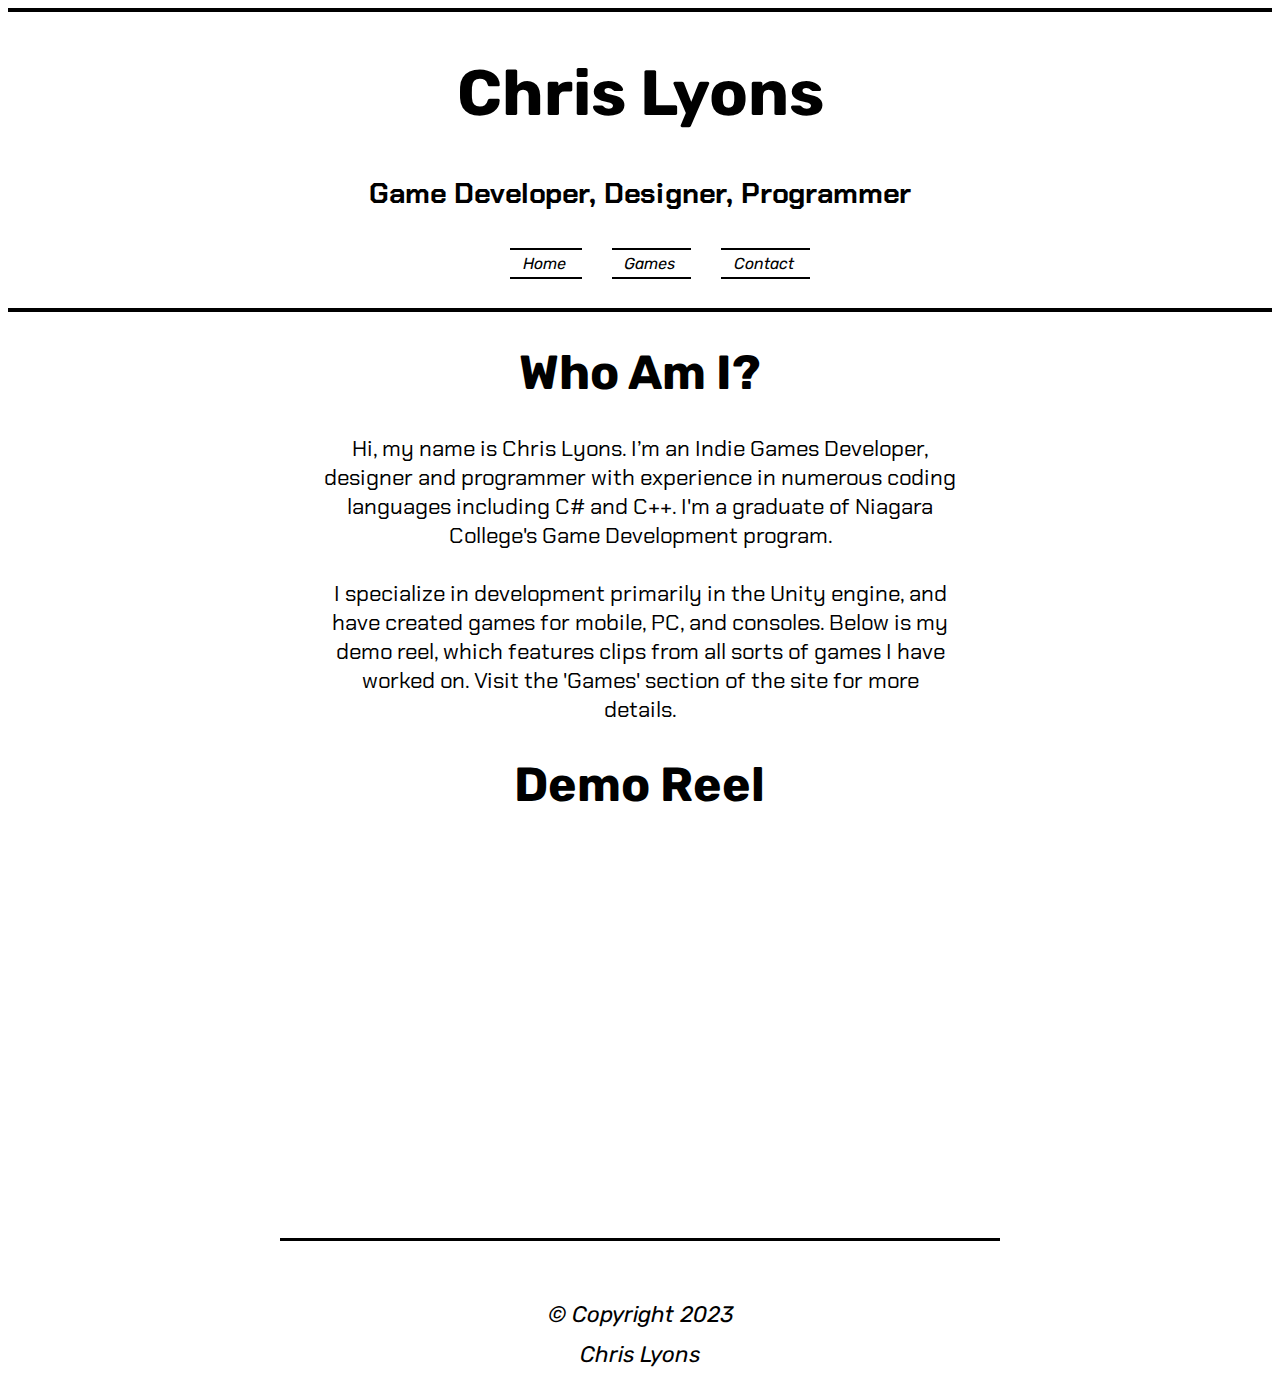
<file: index.html>
<!DOCTYPE html>
<html lang="en">

    <head>
    	<title>Chris Lyons - Home</title>
        <meta charset = "utf-8">
        <meta name="viewport" content="width=device-width,initial-scale=1.0">
        <link href="https://fonts.googleapis.com/css?family=Chakra+Petch|Rubik" rel="stylesheet">
        <link rel ="stylesheet" href = "stylesheet.css" media = "all">
        <link rel="stylesheet" href="https://use.fontawesome.com/releases/v5.1.0/css/all.css" integrity="sha384-lKuwvrZot6UHsBSfcMvOkWwlCMgc0TaWr+30HWe3a4ltaBwTZhyTEggF5tJv8tbt" crossorigin="anonymous"> 
        <meta name="author" content="Chris Lyons">
    </head>

	<body>
		<div class = "banner">

			<h1>Chris Lyons</h1>
			<h2>Game Developer, Designer, Programmer</h2>

			<div class = "nav">
				<ul>
					<a href = "index.html"><li>Home</li> </a>
					<a href = "games.html"><li>Games</li></a>
					<a href = "contact.html"><li>Contact</li></a>
				</ul>

			</div>
		</div>

		<div class = "intro">

			<h1> Who Am I? </h1>
			<p> Hi, my name is Chris Lyons. I’m an Indie Games Developer, designer and programmer with experience in numerous coding languages including C# and C++. I'm a graduate of Niagara College's Game Development program.  <br> <br>

			I specialize in development primarily in the Unity engine, and have created games for mobile, PC, and consoles. Below is my demo reel, which features clips from all sorts of games I have worked on. Visit the 'Games' section of the site for more details.</p>

		 </div>

		 <div id = "demoReel">

		 	<h1>Demo Reel</h1>

		 	<div class = "videoWrapper">
				<iframe width="1252" height="704" src="https://www.youtube.com/embed/21xjmfSIdyo" frameborder="0" allow="accelerometer; autoplay; encrypted-media; gyroscope; picture-in-picture" allowfullscreen>
			</iframe>
		 	</div>

		</div>


	
<footer>
		
    	<div id= "SocMedLinks">
                <a href="mailto:chrislyons12345@gmail.com" class="fas fa-envelope"></a>
                <a href="https://www.youtube.com/channel/UCA44eCmK4TGWFruIB2JIMXg" class="fab fa-youtube"></a>
        </div>

        <p>&copy; Copyright 2023</p>


        <p>Chris Lyons</p>
		
	</footer>
	</body>


</html>
</file>
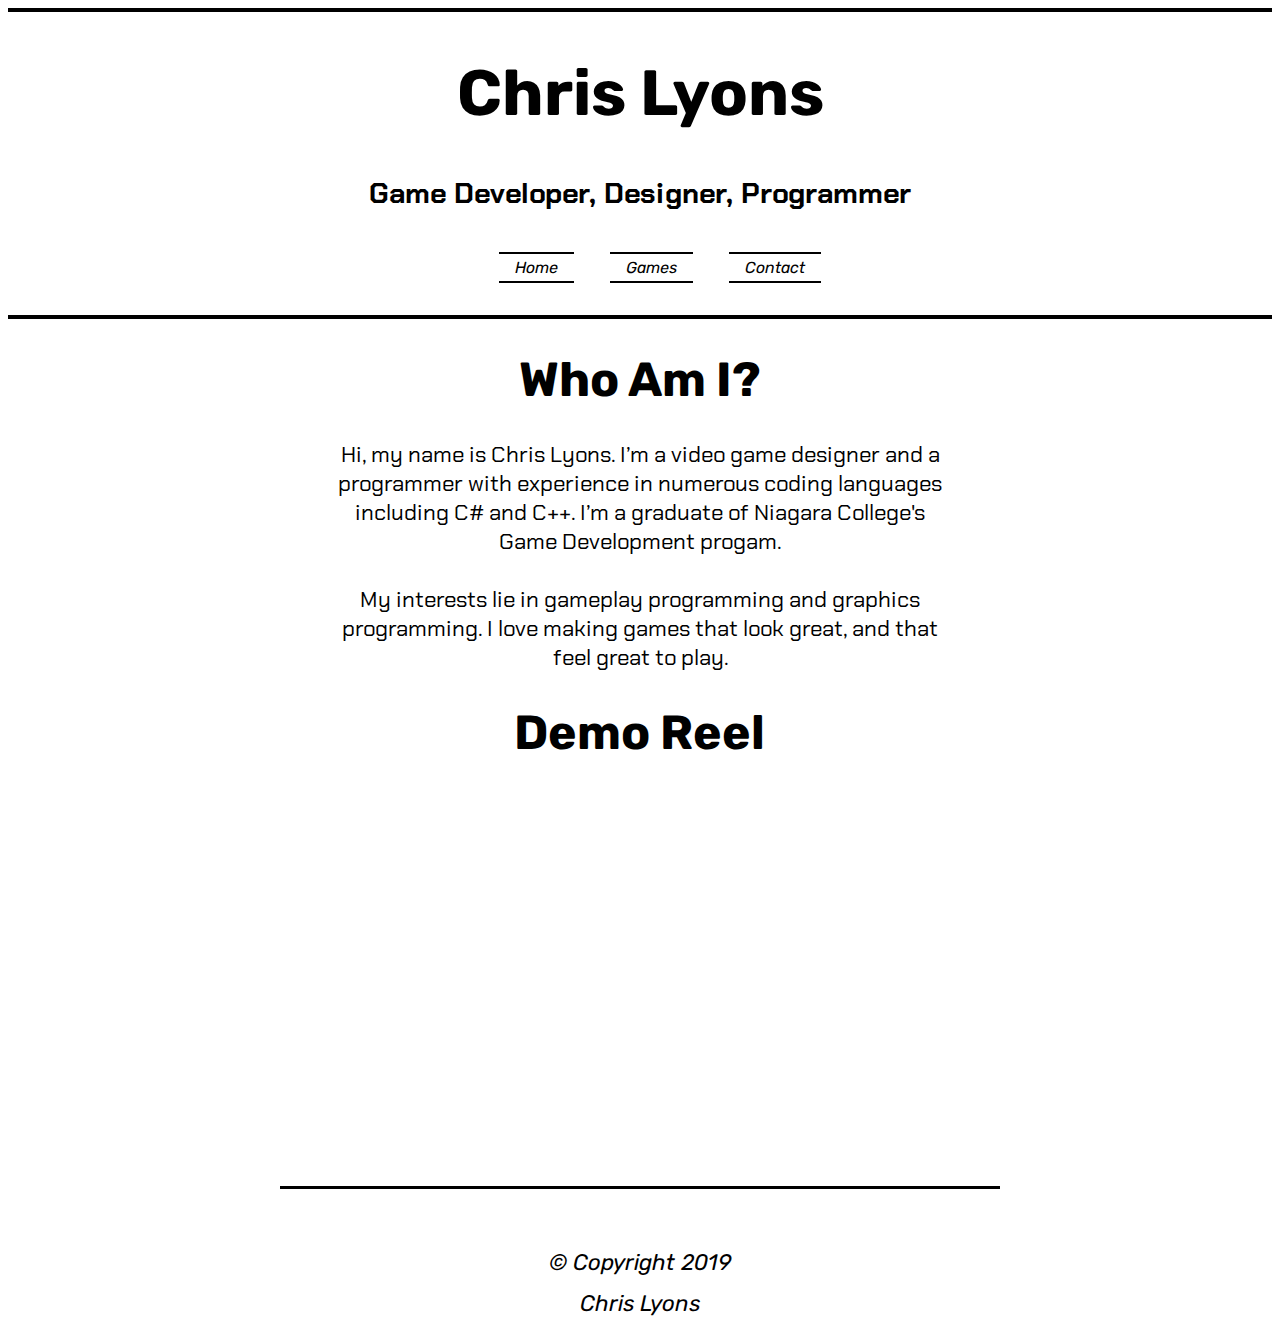
<file: MySite/index.html>
<!DOCTYPE html>
<html lang="en">

    <head>
    	<title>Chris Lyons - Home</title>
        <meta charset = "utf-8">
        <meta name="viewport" content="width=device-width,initial-scale=1.0">
        <link href="https://fonts.googleapis.com/css?family=Chakra+Petch|Rubik" rel="stylesheet">
        <link rel ="stylesheet" href = "stylesheet.css" media = "all">
        <link rel="stylesheet" href="https://use.fontawesome.com/releases/v5.1.0/css/all.css" integrity="sha384-lKuwvrZot6UHsBSfcMvOkWwlCMgc0TaWr+30HWe3a4ltaBwTZhyTEggF5tJv8tbt" crossorigin="anonymous"> 
        <meta name="author" content="Chris Lyons">
    </head>

	<body>
		<div class = "banner">

			<h1>Chris Lyons</h1>
			<h2>Game Developer, Designer, Programmer</h2>

			<div class = "nav">
				<ul>
					<a href = "index.html"><li>Home</li> </a>
					<a href = "games.html"><li>Games</li></a>
					<a href = "contact.html"><li>Contact</li></a>
				</ul>

			</div>
		</div>

		<div class = "intro">

			<h1> Who Am I? </h1>
			<p> Hi, my name is Chris Lyons. I’m a video game designer and a programmer with experience in numerous coding languages including C# and C++. I’m a graduate of Niagara College's Game Development progam. <br> <br>

			My interests lie in gameplay programming and graphics programming. I love making games that look great, and that feel great to play. </p>

		 </div>

		 <div id = "demoReel">

		 	<h1>Demo Reel</h1>

		 	<div class = "videoWrapper">
                <iframe width="1252" height="704" src="https://www.youtube.com/embed/3IIgBuuXS7o" frameborder="0" allow="autoplay; encrypted-media" allowfullscreen></iframe>
		 	</div>
		</div>


	<footer>
		
    	<div id= "SocMedLinks">
                <a href="https://b-m.facebook.com/DevilsCiderGames/" class="fab fa-facebook"></a>
                <a href="https://twitter.com/devilcidergames?lang=en" class="fab fa-twitter"></a>
                <a href="https://www.youtube.com/channel/UC2Vh4hI9q92nUYluJoOA0zw" class="fab fa-youtube"></a>
        </div>

        <p>&copy; Copyright 2019</p>

        <p>Chris Lyons</p>
		
	</footer>

	</body>


</html>
</file>
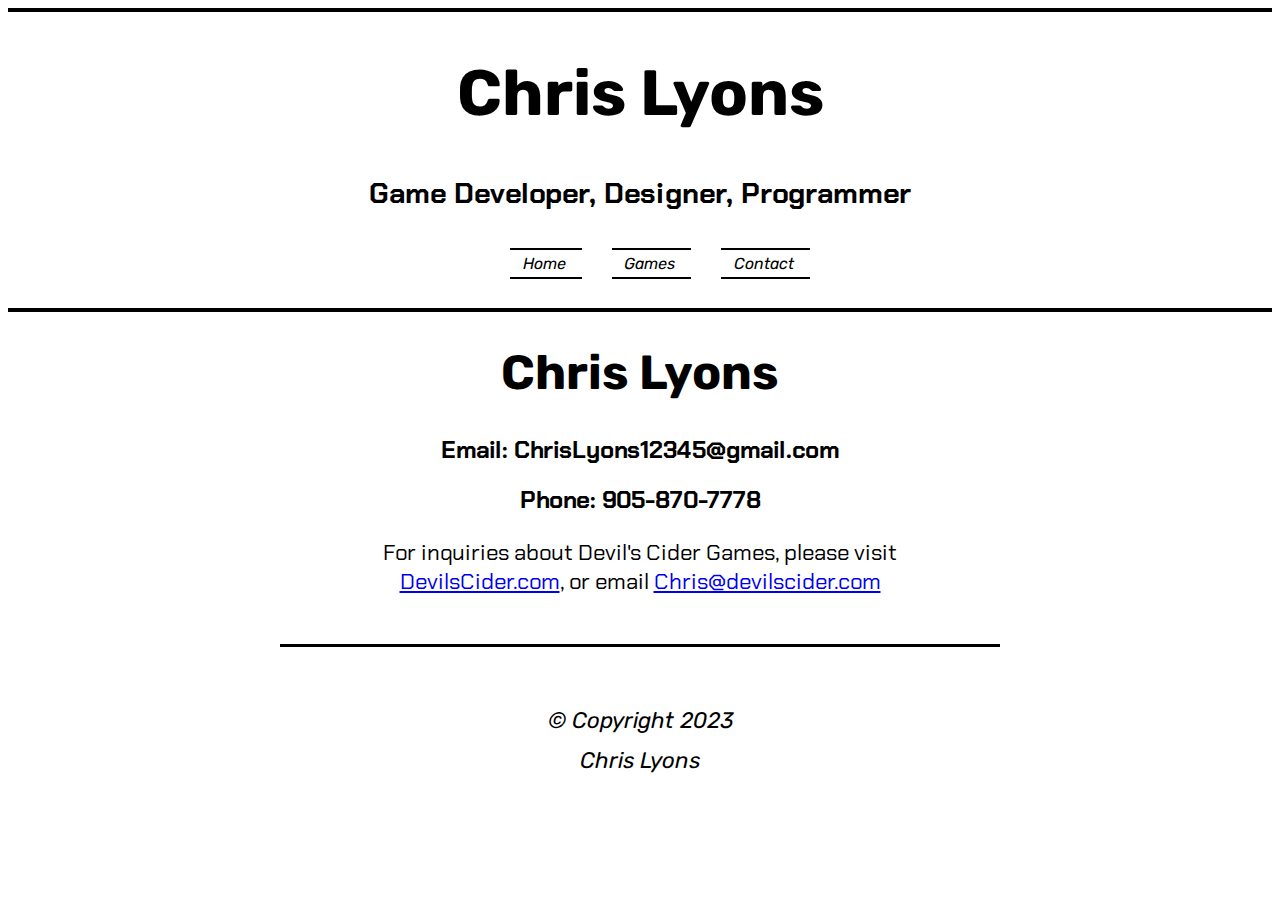
<file: contact.html>
<!DOCTYPE html>
<html lang="en">

    <head>
    	<title>Chris Lyons - Contact</title>
        <meta charset = "utf-8">
        <meta name="viewport" content="width=device-width,initial-scale=1.0">
        <link href="https://fonts.googleapis.com/css?family=Chakra+Petch|Rubik" rel="stylesheet">
        <link rel ="stylesheet" href = "stylesheet.css" media = "all">
        <link rel="stylesheet" href="https://use.fontawesome.com/releases/v5.1.0/css/all.css" integrity="sha384-lKuwvrZot6UHsBSfcMvOkWwlCMgc0TaWr+30HWe3a4ltaBwTZhyTEggF5tJv8tbt" crossorigin="anonymous"> 
        <meta name="author" content="Chris Lyons">
    </head>

	<body>
		<div class = "banner">
			<h1>Chris Lyons</h1>
			<h2>Game Developer, Designer, Programmer</h2>
			<div class = "nav">
				<ul>
					<a href = "index.html"><li>Home</li> </a>
					<a href = "games.html"><li>Games</li></a>
					<a href = "contact.html"><li>Contact</li></a>
				</ul>

			</div>
		</div>

		<div class = "intro">
			<h1>Chris Lyons</h1>
			<h2>Email: ChrisLyons12345@gmail.com</h2>
			<h2>Phone: 905-870-7778</h2>
			<p>For inquiries about Devil's Cider Games, please visit <a href="http://devilscider.com/">DevilsCider.com</a>, or email <a href="mailto:devilcidergames.com"> Chris@devilscider.com </a> </p>
		</div>


	<footer>
		
    	<div id= "SocMedLinks">
                <a href="mailto:chrislyons12345@gmail.com" class="fas fa-envelope"></a>
                <a href="https://www.youtube.com/channel/UCA44eCmK4TGWFruIB2JIMXg" class="fab fa-youtube"></a>
        </div>

        <p>&copy; Copyright 2023</p>

        <p>Chris Lyons</p>
		
	</footer>

	</body>


</html>
</file>
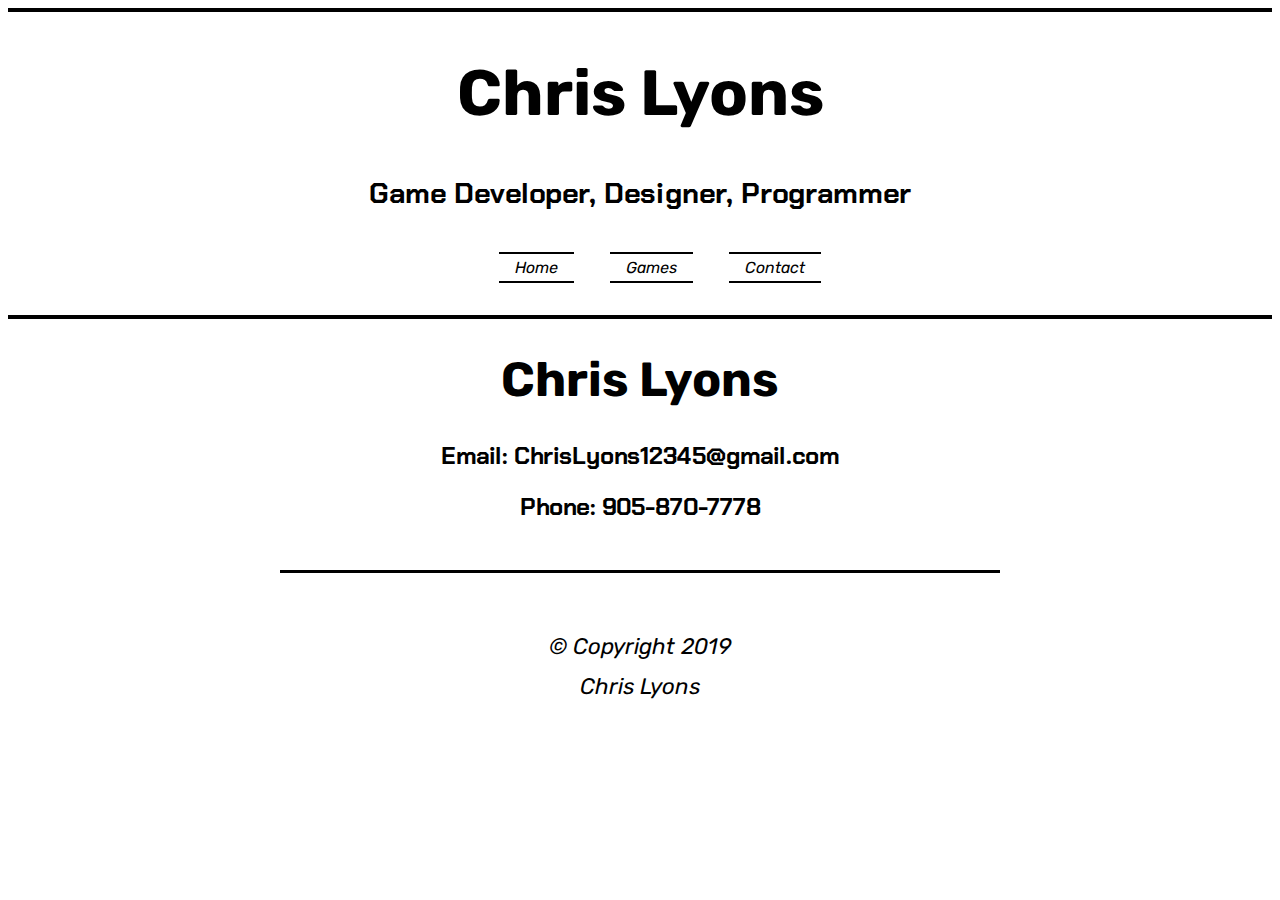
<file: MySite/contact.html>
<!DOCTYPE html>
<html lang="en">

    <head>
    	<title>Chris Lyons - Contact</title>
        <meta charset = "utf-8">
        <meta name="viewport" content="width=device-width,initial-scale=1.0">
        <link href="https://fonts.googleapis.com/css?family=Chakra+Petch|Rubik" rel="stylesheet">
        <link rel ="stylesheet" href = "stylesheet.css" media = "all">
        <link rel="stylesheet" href="https://use.fontawesome.com/releases/v5.1.0/css/all.css" integrity="sha384-lKuwvrZot6UHsBSfcMvOkWwlCMgc0TaWr+30HWe3a4ltaBwTZhyTEggF5tJv8tbt" crossorigin="anonymous"> 
        <meta name="author" content="Chris Lyons">
    </head>

	<body>
		<div class = "banner">
			<h1>Chris Lyons</h1>
			<h2>Game Developer, Designer, Programmer</h2>
			<div class = "nav">
				<ul>
					<a href = "index.html"><li>Home</li> </a>
					<a href = "games.html"><li>Games</li></a>
					<a href = "contact.html"><li>Contact</li></a>
				</ul>

			</div>
		</div>

		<div class = "intro">
			<h1>Chris Lyons</h1>
			<h2>Email: ChrisLyons12345@gmail.com</h2>
			<h2>Phone: 905-870-7778</h2>
		</div>


	<footer>
		
    	<div id= "SocMedLinks">
                <a href="https://b-m.facebook.com/DevilsCiderGames/" class="fab fa-facebook"></a>
                <a href="https://twitter.com/devilcidergames?lang=en" class="fab fa-twitter"></a>
                <a href="https://www.youtube.com/channel/UC2Vh4hI9q92nUYluJoOA0zw" class="fab fa-youtube"></a>
        </div>

        <p>&copy; Copyright 2019</p>

        <p>Chris Lyons</p>
		
	</footer>

	</body>


</html>
</file>
<file: stylesheet.css>
@import url('https://fonts.googleapis.com/css?family=Chakra+Petch:300,400,500,600,700%7CRubik:300,400,500,700,900&display=swap%27');

 html{

    background-repeat: no-repeat;
    background-size: 100%;
    background-attachment: fixed;
    height: 100%;


  }


  .banner{
  	margin: auto;
  	width: 100%;
	display: inline-block;
	text-align: center;

	border-top: 4px solid black;
	border-bottom: 4px solid black;
  font-family: 'Rubik', sans-serif;


  }

  .banner h1{

  	font-size: 4em;

  }

  .banner h2{

  	font-size: 1.8em;
	font-family: 'Chakra Petch', sans-serif;
  }



  .nav a{
  	text-decoration: none;
  	color: black;
  }

  .nav a:hover{
  	
  	opacity: 0.6;

  }

  .nav li:hover{
  	border-top: 2px solid grey;
	border-bottom: 2px solid grey;
	
	font-style: bold;
  }

  .nav li {
  	display:  inline-block;
  	margin: 0.8em;
  	padding:  0.8em;
  	padding-right: 1em;
  	padding-top: 0.25em;
  	padding-bottom: 0.25em;

  	border-top: 2px solid black;
	border-bottom: 2px solid black;

	font-style: italic;
	font-family: 'Rubik', sans-serif;

  }

  .intro{

  	margin: auto;
  	width: 50%;
	display: block;
	text-align: center;
	font-family: 'Chakra Petch', sans-serif;
  }

  p {

  	font-size: 1.4em;

  }

  #demoReel{

  	margin: auto;
  	width: 45%;
	display: block;
	text-align: center;
	font-family: 'Chakra Petch', sans-serif;

  }

  h1{


  	font-family: 'Rubik', sans-serif;
  	font-size: 3em;

  }

  .videoWrapper {
  position: relative;
  padding-bottom: 56.25%; /* 16:9 */
  padding-top: 25px;
  height: 0;

}

.videoWrapper iframe {
  position: absolute;
  top: 0;
  left: 0;
  width: 100%;
  height: 100%;
}

#GameSection {
  margin: auto;
    width: 45%;
  display: block;
  text-align: center;
  font-family: 'Chakra Petch', sans-serif;
}


#GameSection a:-webkit-any-link:link
{
  text-decoration: underline !important;
  color:  black;

}

#GameSection a:-webkit-any-link:visited
{
  text-decoration: underline !important;
  color:  black;
}

#GameSection a:-webkit-any-link:hover
{
  text-decoration: none !important;
  font-size: 1.05em;
}

#GameSection a:-webkit-any-link:active
{
  text-decoration: none !important;
 font-size: 1.05em;
}

.game h4 {
  margin:  0.3em;
}

.game h2
{
  font-size: 2em;
}

.game h3
{
  margin:  0.3em;
}

.game img{
  width: 35%;
}

.game img:hover{
  opacity: 0.95;
}

.DivideLine{
  display: block;
    margin-before: 0.5em;
    margin-after: 0.5em;
    margin-start: auto;
    margin-end: auto;
    overflow: hidden;
    border-style: inset;
    border-width: 1px;

    width: 100%;
margin-left: auto;
margin-right: auto;

width: 80%;
height: 2px;
margin-left: auto;
margin-right: auto;
background-color:black;
border: 0 none;
margin-top: 2em;
margin-bottom: 2em;
}


footer{

	font-size: 1em;
    width: 55%;
    margin: 1em;
    font-family: 'Rubik', sans-serif;
    text-align: center;
    border-top-style: solid; 
    border-top: 3px solid black;
    margin: auto;
    font-style: italic;
    /*margin-top: 3em;*/

    display: block;
    padding: 0.8em;
    clear: both;
    position: relative;
    height: 3em;
    margin-top: 3em;
}


footer p{
	padding: 0.2em;
	margin: 0.2em;
}

  /* Style all font awesome icons */
  footer  .fab{
      margin: 0.2em;
      padding: 0.2em;
      font-size: 100%;
      width: 3%;
      text-align: center;
      text-decoration: none;
      color: black;
  }

   footer  .fas{
      margin: 0.2em;
      padding: 0.2em;
      font-size: 100%;
      width: 3%;
      text-align: center;
      text-decoration: none;
      color: black;
  }

#SocMedLinks{
  padding: 0.6em;
}

    /* Style all font awesome icons */
  footer .fab:hover {
      margin: 0.2em;
      padding: 0.2em;
      font-size: 100%;
      width: 3%;
      text-align: center;
      text-decoration: none;
      color: black;
      opacity: 0.5;
  }

   footer .fas:hover {
      margin: 0.2em;
      padding: 0.2em;
      font-size: 100%;
      width: 3%;
      text-align: center;
      text-decoration: none;
      color: black;
      opacity: 0.5;
  }


  /*google play settings*/
  .gp {
      font-size: 2em;
      width:  45%;
      text-decoration: none;

  }

  /*Social media button settings*/
  .fab {
      margin: 8px;
      padding: 5px;
      font-size: 2em;
      text-align: center;
      text-decoration: none;
      color: black;
  }

  .fas {
      margin: 2px;
      padding: 5px;
      font-size: 2em;
      text-align: center;
      text-decoration: none;
      color: black;
  }

  @media only screen and (max-width: 1200px) {
    body {
      margin: 0;
    }

    #GameSection
    {
      width: 75%;
    }

    .intro 
    {
      width:  75%;
    }

    #demoReel
    {
      width:75%;
    }

    .game img{
    width: 50%;
    }

  .nav li {
      display:  block;
      
      padding-top: 0.25em;
      padding-bottom: 0.25em;
      list-style: none;

      border-top: 2px solid black;
    border-bottom: 2px solid black;

    font-style: italic;
    font-family: 'Rubik', sans-serif;

    width: 50%;

    margin: auto;
    margin-top: 0.8em;
    margin-bottom: 0.8em;

    }

    .nav ul{
      padding: 0;
    }

    .intro{
      width: 75%;
    }


  }
}
</file>
<file: MySite/stylesheet.css>
@import url('https://fonts.googleapis.com/css?family=Chakra+Petch:300,400,500,600,700%7CRubik:300,400,500,700,900&display=swap%27');

 html{

    background-repeat: no-repeat;
    background-size: 100%;
    background-attachment: fixed;
    height: 100%;


  }


  .banner{
  	margin: auto;
  	width: 100%;
	display: inline-block;
	text-align: center;

	border-top: 4px solid black;
	border-bottom: 4px solid black;
  font-family: 'Rubik', sans-serif;


  }

  .banner h1{

  	font-size: 4em;

  }

  .banner h2{

  	font-size: 1.8em;
	font-family: 'Chakra Petch', sans-serif;
  }



  .nav a{
  	text-decoration: none;
  	color: black;
  }

  .nav a:hover{
  	
  	opacity: 0.6;

  }

  .nav li:hover{
  	border-top: 2px solid grey;
	border-bottom: 2px solid grey;
	
	font-style: bold;
  }

  .nav li {
  	display:  inline-block;
  	margin: 1em;
  	padding:  1em;
  	padding-right: 1em;
  	padding-top: 0.25em;
  	padding-bottom: 0.25em;

  	border-top: 2px solid black;
	border-bottom: 2px solid black;

	font-style: italic;
	font-family: 'Rubik', sans-serif;

  }

  .intro{

  	margin: auto;
  	width: 50%;
	display: block;
	text-align: center;
	font-family: 'Chakra Petch', sans-serif;
  }

  p {

  	font-size: 1.4em;

  }

  #demoReel{

  	margin: auto;
  	width: 45%;
	display: block;
	text-align: center;
	font-family: 'Chakra Petch', sans-serif;

  }

  h1{


  	font-family: 'Rubik', sans-serif;
  	font-size: 3em;

  }

  .videoWrapper {
  position: relative;
  padding-bottom: 56.25%; /* 16:9 */
  padding-top: 25px;
  height: 0;

}

.videoWrapper iframe {
  position: absolute;
  top: 0;
  left: 0;
  width: 100%;
  height: 100%;
}

#GameSection {
  margin: auto;
    width: 45%;
  display: block;
  text-align: center;
  font-family: 'Chakra Petch', sans-serif;
}


#GameSection a:-webkit-any-link:link
{
  text-decoration: underline !important;
  color:  black;

}

#GameSection a:-webkit-any-link:visited
{
  text-decoration: underline !important;
  color:  black;
}

#GameSection a:-webkit-any-link:hover
{
  text-decoration: none !important;
  font-size: 1.05em;
}

#GameSection a:-webkit-any-link:active
{
  text-decoration: none !important;
 font-size: 1.05em;
}

.game h4 {
  margin:  0.3em;
}

.game h2
{
  font-size: 2em;
}

.game h3
{
  margin:  0.3em;
}

.game img{
  width: 35%;
}

.game img:hover{
  opacity: 0.95;
}

.DivideLine{
  display: block;
    margin-before: 0.5em;
    margin-after: 0.5em;
    margin-start: auto;
    margin-end: auto;
    overflow: hidden;
    border-style: inset;
    border-width: 1px;

    width: 100%;
margin-left: auto;
margin-right: auto;

width: 80%;
height: 2px;
margin-left: auto;
margin-right: auto;
background-color:black;
border: 0 none;
margin-top: 2em;
margin-bottom: 2em;
}

#contact{

}


footer{

	font-size: 1em;
    width: 55%;
    margin: 1em;
    font-family: 'Rubik', sans-serif;
    text-align: center;
    border-top-style: solid; 
    border-top: 3px solid black;
    margin: auto;
    font-style: italic;
    /*margin-top: 3em;*/

    display: block;
    padding: 0.8em;
    clear: both;
    position: relative;
    height: 3em;
    margin-top: 3em;
}


footer p{
	padding: 0.2em;
	margin: 0.2em;
}

  /* Style all font awesome icons */
  footer .fab {
      margin: 0.2em;
      padding: 0.2em;
      font-size: 100%;
      width: 3%;
      text-align: center;
      text-decoration: none;
      color: black;
  }

#SocMedLinks{
  padding: 0.6em;
}

    /* Style all font awesome icons */
  footer .fab:hover {
      margin: 0.2em;
      padding: 0.2em;
      font-size: 100%;
      width: 3%;
      text-align: center;
      text-decoration: none;
      color: black;
      opacity: 0.5;
  }

  /*google play settings*/
  .gp {
      font-size: 2em;
      width:  45%;
      text-decoration: none;

  }

  /*Social media button settings*/
  .fab {
      margin: 8px;
      padding: 5px;
      font-size: 2em;
      text-align: center;
      text-decoration: none;
      color: black;
  }

  .fas {
      margin: 2px;
      padding: 5px;
      font-size: 2em;
      text-align: center;
      text-decoration: none;
      color: black;
  }

  @media only screen and (max-width: 1000px) {
    body {
      margin: 0;
    }

    #GameSection
    {
      width: 75%;
    }

    .intro 
    {
      width:  75%;
    }

    #demoReel
    {
      width:75%;
    }

    .game img{
    width: 50%;
    }
  }
}
</file>
